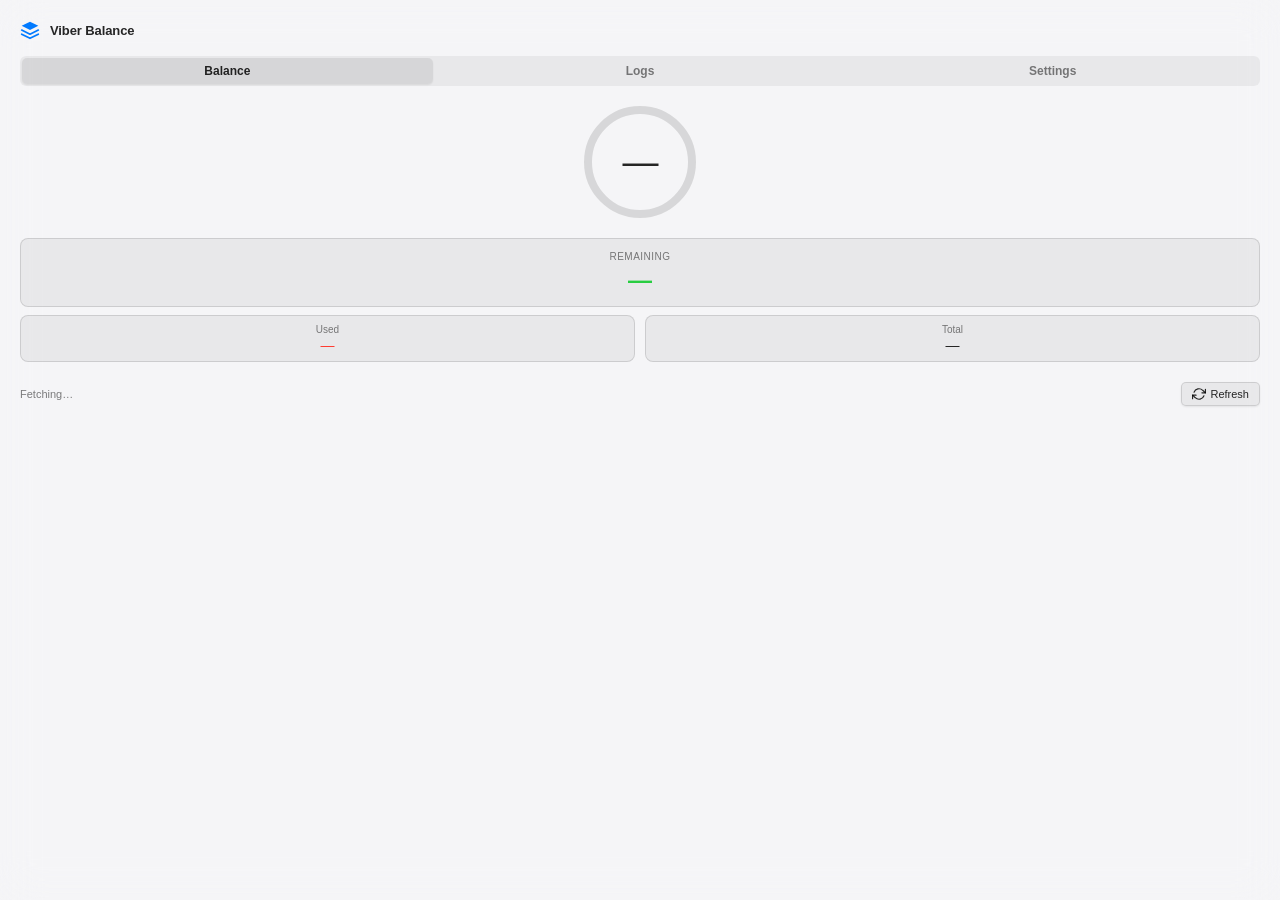
<file: src/index.html>
<!DOCTYPE html>
<html lang="en">
<head>
  <meta charset="UTF-8" />
  <meta name="viewport" content="width=device-width, initial-scale=1.0" />
  <title>Viber Balance</title>
  <link rel="stylesheet" href="styles.css" />
</head>
<body class="popup-body">
  <div class="popup-container">
    <div class="popup-header">
      <svg class="logo-icon" viewBox="0 0 24 24" fill="none" xmlns="http://www.w3.org/2000/svg">
        <path d="M12 2L2 7l10 5 10-5-10-5z" fill="var(--sys-blue)"/>
        <path d="M2 17l10 5 10-5M2 12l10 5 10-5" stroke="var(--sys-blue)" stroke-width="2" stroke-linecap="round" stroke-linejoin="round"/>
      </svg>
      <span class="app-title">Viber Balance</span>
    </div>

    <!-- Tab Bar -->
    <div class="tab-bar">
      <button class="tab-btn active" data-tab="balance">Balance</button>
      <button class="tab-btn" data-tab="logs">Logs</button>
      <button class="tab-btn" data-tab="settings">Settings</button>
    </div>

    <!-- ═══ Balance View ═══ -->
    <div class="tab-content active" id="view-balance">
      <div class="progress-ring-section">
        <svg class="progress-ring" width="120" height="120" viewBox="0 0 120 120">
          <circle class="progress-ring-bg" cx="60" cy="60" r="52" />
          <circle class="progress-ring-fill" id="progress-ring-fill" cx="60" cy="60" r="52" />
        </svg>
        <div class="pct-text" id="pct-text">—</div>
      </div>

      <div class="stats-hero">
        <div class="stat-box hero-stat">
          <div class="stat-label">Remaining</div>
          <div class="stat-value" id="stat-remaining">—</div>
        </div>
        <div class="stats-secondary">
          <div class="stat-box">
            <div class="stat-label">Used</div>
            <div class="stat-value used" id="stat-used">—</div>
          </div>
          <div class="stat-box">
            <div class="stat-label">Total</div>
            <div class="stat-value" id="stat-total">—</div>
          </div>
        </div>
      </div>

      <div class="reset-row" id="reset-row" style="display:none">
        <svg width="14" height="14" viewBox="0 0 24 24" fill="none" stroke="currentColor" stroke-width="2" stroke-linecap="round" stroke-linejoin="round">
          <circle cx="12" cy="12" r="10"></circle>
          <polyline points="12 6 12 12 16 14"></polyline>
        </svg>
        <span id="reset-text">—</span>
      </div>

      <!-- Usage Chart -->
      <div class="chart-section" id="usage-chart-section" style="display:none">
        <div class="chart-title">Daily Usage (7 days)</div>
        <div class="usage-chart" id="usage-chart"></div>
      </div>

      <!-- Model Breakdown -->
      <div class="chart-section" id="model-breakdown-section" style="display:none">
        <div class="chart-title">Cost by Model</div>
        <div class="model-breakdown" id="model-breakdown"></div>
      </div>

      <div class="footer-row">
        <span class="last-update" id="last-update">Fetching…</span>
        <button class="refresh-btn" id="btn-refresh">
          <svg width="14" height="14" viewBox="0 0 24 24" fill="none" stroke="currentColor" stroke-width="2" stroke-linecap="round" stroke-linejoin="round">
            <polyline points="23 4 23 10 17 10"></polyline>
            <polyline points="1 20 1 14 7 14"></polyline>
            <path d="M3.51 9a9 9 0 0 1 14.85-3.36L23 10M1 14l4.64 4.36A9 9 0 0 0 20.49 15"></path>
          </svg>
          Refresh
        </button>
      </div>
    </div>

    <!-- ═══ Logs View ═══ -->
    <div class="tab-content" id="view-logs">
      <!-- Filters + Export -->
      <div class="log-filters">
        <select id="filter-model" title="Filter by model">
          <option value="">All Models</option>
        </select>
        <select id="filter-time" title="Time range">
          <option value="">All Time</option>
          <option value="15m">Last 15 min</option>
          <option value="30m">Last 30 min</option>
          <option value="1h">Last 1 hour</option>
          <option value="3h">Last 3 hours</option>
          <option value="6h">Last 6 hours</option>
          <option value="today" selected>Today</option>
          <option value="24h">Last 24 hours</option>
          <option value="7d">Last 7 days</option>
          <option value="30d">Last 30 days</option>
          <option value="month">This month</option>
        </select>
        <button class="export-btn" id="btn-export" title="Export CSV">
          <svg width="12" height="12" viewBox="0 0 24 24" fill="none" stroke="currentColor" stroke-width="2" stroke-linecap="round" stroke-linejoin="round">
            <path d="M21 15v4a2 2 0 0 1-2 2H5a2 2 0 0 1-2-2v-4"></path>
            <polyline points="7 10 12 15 17 10"></polyline>
            <line x1="12" y1="15" x2="12" y2="3"></line>
          </svg>
          CSV
        </button>
      </div>

      <!-- Stats summary -->
      <div class="log-stats" id="log-stats" style="display:none">
        <div class="stat-box">
          <div class="stat-label">Requests</div>
          <div class="stat-value" id="stat-requests">—</div>
        </div>
        <div class="stat-box">
          <div class="stat-label">Tokens</div>
          <div class="stat-value" id="stat-tokens">—</div>
        </div>
        <div class="stat-box">
          <div class="stat-label">Cost</div>
          <div class="stat-value used" id="stat-cost">—</div>
        </div>
      </div>

      <!-- Log items -->
      <div class="log-list" id="log-list">
        <div class="log-empty">Loading…</div>
      </div>

      <!-- Pagination -->
      <div class="log-pagination" id="log-pagination">
        <button class="page-btn" id="btn-prev" disabled>← Prev</button>
        <span class="page-info" id="page-info">1 / 1</span>
        <button class="page-btn" id="btn-next" disabled>Next →</button>
      </div>
    </div>
    <!-- ═══ Settings View ═══ -->
    <div class="tab-content" id="view-settings">
      <div class="settings-container">
        <div class="form-group">
          <label for="api-server-select">API Server</label>
          <select id="api-server-select">
            <option value="https://viber.claudegateway.site">viber.claudegateway.site (default)</option>
            <option value="https://supperapi.geometrypink.dev">supperapi.geometrypink.dev</option>
            <option value="custom">Custom…</option>
          </select>
        </div>

        <div id="api-custom-url-group" class="form-group" style="display:none">
          <label for="api-custom-url">Custom API URL</label>
          <input type="text" id="api-custom-url" placeholder="https://your-server.example.com" autocomplete="off" />
        </div>

        <div class="form-group">
          <label for="token-input">API Token</label>
          <div class="token-wrap">
            <input type="password" id="token-input" placeholder="Paste your Bearer token…" autocomplete="off" />
            <button class="toggle-btn" id="toggle-token" title="Toggle visibility">
              <svg id="eye-icon" width="16" height="16" viewBox="0 0 24 24" fill="none" stroke="currentColor" stroke-width="2" stroke-linecap="round" stroke-linejoin="round">
                <path d="M1 12s4-8 11-8 11 8 11 8-4 8-11 8-11-8-11-8z"></path>
                <circle cx="12" cy="12" r="3"></circle>
              </svg>
            </button>
          </div>
        </div>

        <div class="form-group">
          <label for="interval-input">Refresh Interval (min)</label>
          <input type="number" id="interval-input" min="1" max="60" value="5" />
        </div>

        <div class="form-group checkbox-group">
          <label class="checkbox-label">
            <input type="checkbox" id="show-text-check" checked />
            <span>Show % in global status bar</span>
          </label>
        </div>

        <div class="form-group">
          <label for="theme-select">Theme</label>
          <select id="theme-select">
            <option value="system">System</option>
            <option value="light">Light</option>
            <option value="dark">Dark</option>
          </select>
        </div>

        <div class="form-group">
          <label for="alert-threshold">Alert When Balance Below (%)</label>
          <input type="number" id="alert-threshold" min="0" max="100" value="20" />
        </div>

        <div class="form-group checkbox-group">
          <label class="checkbox-label">
            <input type="checkbox" id="auto-start-check" />
            <span>Launch at login</span>
          </label>
        </div>

        <div class="settings-actions">
          <button class="btn-save" id="btn-save">Save &amp; Apply</button>
        </div>

        <div class="save-status" id="save-status"></div>
      </div>
    </div>
  </div>

  <script src="popup.js"></script>
</body>
</html>
</file>
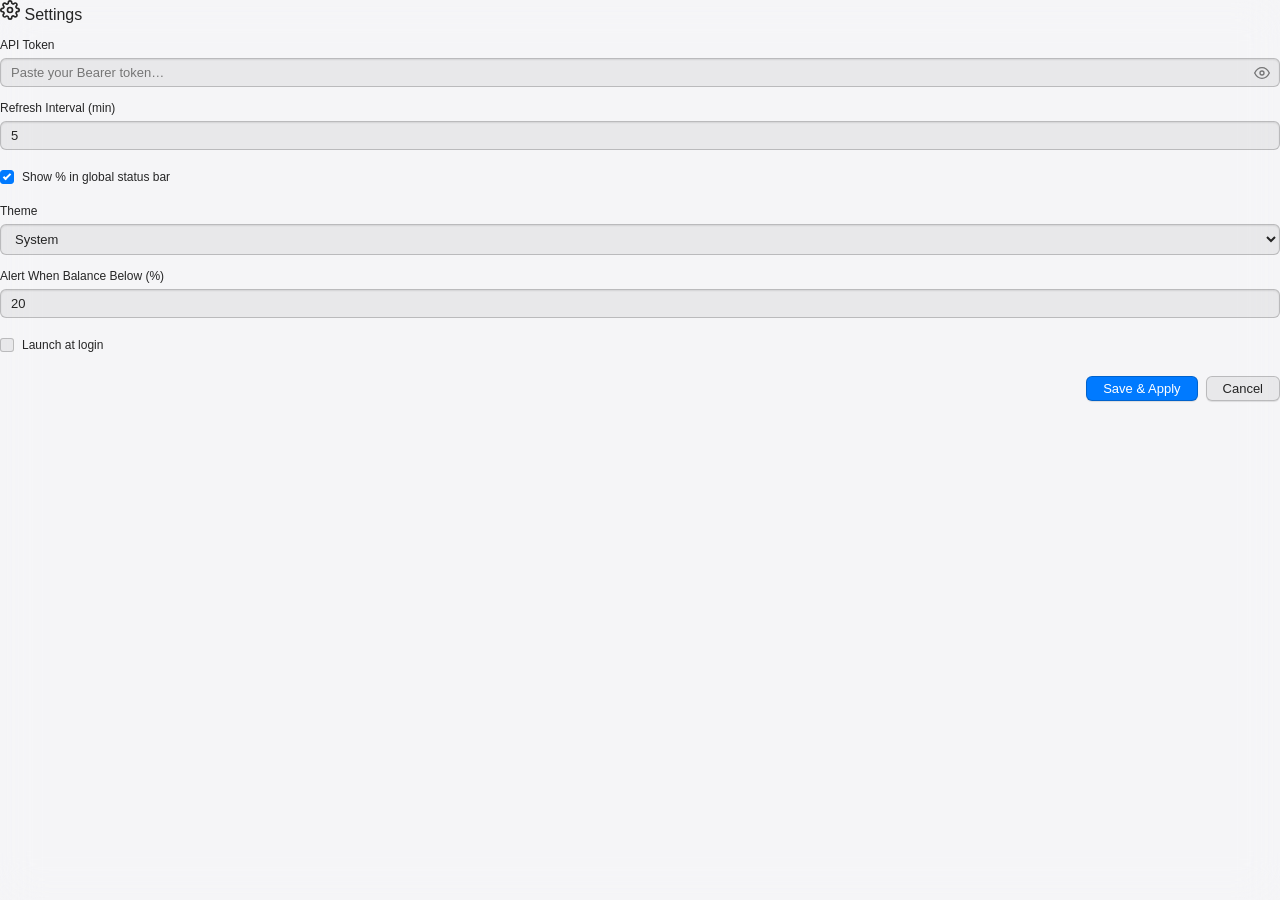
<file: src/settings.html>
<!DOCTYPE html>
<html lang="en">
<head>
  <meta charset="UTF-8" />
  <meta name="viewport" content="width=device-width, initial-scale=1.0" />
  <title>Settings — Viber Balance</title>
  <link rel="stylesheet" href="styles.css" />
</head>
<body class="settings-body">
  <div class="settings-container">
    <div class="settings-header">
      <svg class="settings-icon" width="20" height="20" viewBox="0 0 24 24" fill="none" stroke="currentColor" stroke-width="2" stroke-linecap="round" stroke-linejoin="round">
        <circle cx="12" cy="12" r="3"></circle>
        <path d="M19.4 15a1.65 1.65 0 0 0 .33 1.82l.06.06a2 2 0 0 1 0 2.83 2 2 0 0 1-2.83 0l-.06-.06a1.65 1.65 0 0 0-1.82-.33 1.65 1.65 0 0 0-1 1.51V21a2 2 0 0 1-2 2 2 2 0 0 1-2-2v-.09A1.65 1.65 0 0 0 9 19.4a1.65 1.65 0 0 0-1.82.33l-.06.06a2 2 0 0 1-2.83 0 2 2 0 0 1 0-2.83l.06-.06a1.65 1.65 0 0 0 .33-1.82 1.65 1.65 0 0 0-1.51-1H3a2 2 0 0 1-2-2 2 2 0 0 1 2-2h.09A1.65 1.65 0 0 0 4.6 9a1.65 1.65 0 0 0-.33-1.82l-.06-.06a2 2 0 0 1 0-2.83 2 2 0 0 1 2.83 0l.06.06a1.65 1.65 0 0 0 1.82.33H9a1.65 1.65 0 0 0 1-1.51V3a2 2 0 0 1 2-2 2 2 0 0 1 2 2v.09a1.65 1.65 0 0 0 1 1.51 1.65 1.65 0 0 0 1.82-.33l.06-.06a2 2 0 0 1 2.83 0 2 2 0 0 1 0 2.83l-.06.06a1.65 1.65 0 0 0-.33 1.82V9a1.65 1.65 0 0 0 1.51 1H21a2 2 0 0 1 2 2 2 2 0 0 1-2 2h-.09a1.65 1.65 0 0 0-1.51 1z"></path>
      </svg>
      <span class="settings-title-text">Settings</span>

    </div>

    <div class="form-group">
      <label for="token-input">API Token</label>
      <div class="token-wrap">
        <input type="password" id="token-input" placeholder="Paste your Bearer token…" autocomplete="off" />
        <button class="toggle-btn" id="toggle-token" title="Toggle visibility">
          <svg id="eye-icon" width="16" height="16" viewBox="0 0 24 24" fill="none" stroke="currentColor" stroke-width="2" stroke-linecap="round" stroke-linejoin="round">
            <path d="M1 12s4-8 11-8 11 8 11 8-4 8-11 8-11-8-11-8z"></path>
            <circle cx="12" cy="12" r="3"></circle>
          </svg>
        </button>
      </div>
    </div>

    <div class="form-group">
      <label for="interval-input">Refresh Interval (min)</label>
      <input type="number" id="interval-input" min="1" max="60" value="5" />
    </div>

    <div class="form-group checkbox-group">
      <label class="checkbox-label">
        <input type="checkbox" id="show-text-check" checked />
        <span>Show % in global status bar</span>
      </label>
    </div>

    <div class="form-group">
      <label for="theme-select">Theme</label>
      <select id="theme-select">
        <option value="system">System</option>
        <option value="light">Light</option>
        <option value="dark">Dark</option>
      </select>
    </div>

    <div class="form-group">
      <label for="alert-threshold">Alert When Balance Below (%)</label>
      <input type="number" id="alert-threshold" min="0" max="100" value="20" />
    </div>

    <div class="form-group checkbox-group">
      <label class="checkbox-label">
        <input type="checkbox" id="auto-start-check" />
        <span>Launch at login</span>
      </label>
    </div>

    <div class="settings-actions">
      <button class="btn-save" id="btn-save">Save &amp; Apply</button>
      <button class="btn-cancel" id="btn-cancel">Cancel</button>
    </div>

    <div class="save-status" id="save-status"></div>
  </div>
  <script src="settings.js"></script>
</body>
</html>
</file>
<file: src/styles.css>
/* macOS Native Styled CSS */
*, *::before, *::after { box-sizing: border-box; margin: 0; padding: 0; }

:root {
  --text-main: rgba(255, 255, 255, 0.9);
  --text-muted: rgba(255, 255, 255, 0.55);
  
  --surface: rgba(255, 255, 255, 0.1);
  --surface-hover: rgba(255, 255, 255, 0.15);
  --surface-active: rgba(255, 255, 255, 0.2);
  
  --border: rgba(255, 255, 255, 0.15);
  --border-strong: rgba(255, 255, 255, 0.25);
  
  --sys-blue: #0A84FF;
  --sys-green: #30D158;
  --sys-orange: #FF9F0A;
  --sys-red: #FF453A;
  
  --shadow-sm: 0 1px 2px rgba(0, 0, 0, 0.2);
}

html, body {
  height: 100%;
  width: 100%;
}

body {
  font-family: -apple-system, BlinkMacSystemFont, "Segoe UI", Roboto, Helvetica, Arial, sans-serif;
  background: #1e1e1e;
  backdrop-filter: blur(20px);
  -webkit-backdrop-filter: blur(20px);
  color: var(--text-main);
  -webkit-font-smoothing: antialiased;
  user-select: none;
  -webkit-user-select: none;
  cursor: default;
  overflow-y: auto;
  overflow-x: hidden;
  margin: 0;
}

/* ── POPUP ─────────────────────────────── */
.popup-body { width: 100%; min-height: 100%; }

.popup-container {
  padding: 20px;
  display: flex;
  flex-direction: column;
  gap: 16px;
  height: 100%;
  box-sizing: border-box;
}

/* Tab Bar */
.tab-bar {
  display: flex;
  gap: 2px;
  background: var(--surface);
  border-radius: 6px;
  padding: 2px;
}
.tab-btn {
  flex: 1;
  background: transparent;
  border: none;
  color: var(--text-muted);
  font-size: 12px;
  font-weight: 600;
  padding: 6px 0;
  border-radius: 5px;
  cursor: default;
  transition: all 0.15s;
}
.tab-btn:hover { color: var(--text-main); }
.tab-btn.active {
  background: var(--surface-hover);
  color: var(--text-main);
  box-shadow: var(--shadow-sm);
}

/* Tab content */
.tab-content {
  display: none;
  flex-direction: column;
  gap: 16px;
}
.tab-content.active {
  display: flex;
}

/* ── LOG FILTERS ───────────────────────── */
.log-filters {
  display: flex;
  gap: 6px;
}
.log-filters select,
.log-filters input[type="date"] {
  flex: 1;
  background: var(--surface);
  border: 1px solid var(--border);
  border-radius: 6px;
  color: var(--text-main);
  font-size: 10px;
  padding: 4px 6px;
  outline: none;
  font-family: inherit;
  min-width: 0;
}
.log-filters select:focus {
  border-color: var(--sys-blue);
}

/* ── LOG STATS ─────────────────────────── */
.log-stats {
  display: flex;
  gap: 8px;
}
.log-stats .stat-box {
  flex: 1;
  padding: 6px;
}
.log-stats .stat-label { font-size: 9px; }
.log-stats .stat-value { font-size: 12px; }

/* ── LOG LIST ──────────────────────────── */
.log-list {
  display: flex;
  flex-direction: column;
  gap: 4px;
  max-height: 260px;
  overflow-y: auto;
  overflow-x: hidden;
  scrollbar-width: thin;
  scrollbar-color: var(--border) transparent;
}
.log-list::-webkit-scrollbar { width: 4px; }
.log-list::-webkit-scrollbar-track { background: transparent; }
.log-list::-webkit-scrollbar-thumb { background: var(--border); border-radius: 4px; }

.log-empty {
  text-align: center;
  color: var(--text-muted);
  font-size: 12px;
  padding: 24px 0;
}

.log-item {
  background: var(--surface);
  border: 1px solid var(--border);
  border-radius: 6px;
  padding: 7px 9px;
  transition: background 0.1s;
}
.log-item:hover { background: var(--surface-hover); }

.log-item-top {
  display: flex;
  justify-content: space-between;
  align-items: center;
  margin-bottom: 2px;
}
.log-model {
  font-size: 11px;
  font-weight: 600;
  color: var(--sys-blue);
}
.log-cost {
  font-size: 11px;
  font-weight: 500;
  color: var(--sys-orange);
}

.log-item-bottom {
  display: flex;
  justify-content: space-between;
  align-items: center;
}
.log-tokens {
  font-size: 10px;
  color: var(--text-muted);
}
.log-time {
  font-size: 10px;
  color: var(--text-muted);
}

.log-item.log-error {
  border-color: rgba(255, 69, 58, 0.3);
}
.log-content {
  font-size: 10px;
  color: var(--sys-red);
  margin-top: 3px;
  opacity: 0.85;
}

/* ── LOG PAGINATION ────────────────────── */
.log-pagination {
  display: flex;
  align-items: center;
  justify-content: space-between;
  gap: 8px;
}
.page-btn {
  background: var(--surface);
  border: 1px solid var(--border);
  color: var(--text-main);
  font-size: 10px;
  font-weight: 500;
  padding: 3px 10px;
  border-radius: 5px;
  cursor: default;
  transition: background 0.1s;
}
.page-btn:hover:not(:disabled) { background: var(--surface-hover); }
.page-btn:active:not(:disabled) { background: var(--surface-active); }
.page-btn:disabled { opacity: 0.35; }
.page-info {
  font-size: 11px;
  color: var(--text-muted);
}

/* Header */
.popup-header {
  display: flex;
  align-items: center;
  gap: 10px;
}

.logo-icon { 
  width: 20px; 
  height: 20px; 
  color: var(--sys-blue);
}

.app-title { 
  font-size: 13px; 
  font-weight: 600; 
  flex: 1; 
  color: var(--text-main);
  letter-spacing: -0.1px;
}

.icon-btn {
  background: transparent;
  border: none;
  color: var(--text-muted);
  width: 24px;
  height: 24px;
  display: flex;
  align-items: center;
  justify-content: center;
  border-radius: 6px;
  cursor: default;
  transition: all 0.15s;
}
.icon-btn:hover { 
  color: var(--text-main); 
  background: var(--surface);
}
.icon-btn:active {
  background: var(--surface-active);
}



/* Progress Ring Section */
.progress-ring-section {
  display: flex;
  align-items: center;
  justify-content: center;
  position: relative;
  width: 120px;
  height: 120px;
  margin: 0 auto;
}

.progress-ring {
  transform: rotate(-90deg);
}

.progress-ring-bg {
  fill: none;
  stroke: var(--border);
  stroke-width: 8;
}

.progress-ring-fill {
  fill: none;
  stroke: var(--sys-green);
  stroke-width: 8;
  stroke-linecap: round;
  stroke-dasharray: 326.73;
  stroke-dashoffset: 326.73;
  transition: stroke-dashoffset 0.6s ease, stroke 0.3s ease;
}

.progress-ring-section .pct-text {
  position: absolute;
  top: 50%;
  left: 50%;
  transform: translate(-50%, -50%);
  font-size: 36px;
  font-weight: 300;
  letter-spacing: -1px;
  color: var(--text-main);
  text-align: center;
}

/* Stats */
.stats-hero {
  display: flex;
  flex-direction: column;
  gap: 8px;
}
.stat-box {
  background: var(--surface);
  border: 1px solid var(--border);
  border-radius: 8px;
  padding: 8px;
  text-align: center;
}
.hero-stat {
  padding: 12px 8px;
}
.hero-stat .stat-label {
  font-size: 10px;
  color: var(--text-muted);
  font-weight: 500;
  margin-bottom: 4px;
  text-transform: uppercase;
  letter-spacing: 0.5px;
}
.hero-stat .stat-value {
  font-size: 24px;
  font-weight: 600;
  color: var(--sys-green);
}
.stats-secondary {
  display: flex;
  gap: 10px;
}
.stats-secondary .stat-box {
  flex: 1;
}
.stats-secondary .stat-label {
  font-size: 10px;
  color: var(--text-muted);
  margin-bottom: 2px;
  font-weight: 500;
}
.stats-secondary .stat-value {
  font-size: 14px;
  font-weight: 500;
}
.stat-label {
  font-size: 10px;
  color: var(--text-muted);
  margin-bottom: 2px;
  font-weight: 500;
}
.stat-value {
  font-size: 14px;
  font-weight: 500;
}
.stat-value.used { color: var(--sys-red); }

/* Reset countdown */
.reset-row {
  display: flex;
  align-items: center;
  gap: 8px;
  padding: 6px 10px;
  background: var(--surface);
  border: 1px solid var(--border);
  border-radius: 8px;
  font-size: 11px;
  color: var(--text-muted);
}
.reset-row svg {
  flex-shrink: 0;
  color: var(--sys-orange);
}

/* Footer */
.footer-row {
  display: flex;
  align-items: center;
  justify-content: space-between;
  padding-top: 4px;
}
.last-update {
  font-size: 11px;
  color: var(--text-muted);
}
.refresh-btn {
  background: var(--surface);
  border: 1px solid var(--border);
  color: var(--text-main);
  font-size: 11px;
  font-weight: 500;
  padding: 4px 10px;
  border-radius: 5px;
  cursor: default;
  display: flex;
  align-items: center;
  gap: 4px;
  box-shadow: var(--shadow-sm);
  transition: background 0.1s;
}
.refresh-btn:hover { background: var(--surface-hover); }
.refresh-btn:active { background: var(--surface-active); }

/* ── SETTINGS ───────────────────────────── */
.settings-container {
  display: flex;
  flex-direction: column;
  gap: 14px;
}

.form-group {
  display: flex;
  flex-direction: column;
  gap: 6px;
}

/* macOS Cocoa styled form labels */
.form-group label {
  font-size: 12px;
  color: var(--text-main);
  font-weight: 500;
}

/* macOS Cocoa styled text inputs */
.form-group input[type="password"],
.form-group input[type="text"],
.form-group input[type="number"] {
  background: var(--surface);
  border: 1px solid var(--border-strong);
  border-radius: 6px;
  color: var(--text-main);
  font-size: 13px;
  padding: 6px 10px;
  width: 100%;
  outline: none;
  font-family: inherit;
  box-shadow: inset 0 1px 2px rgba(0,0,0,0.1);
  transition: border-color 0.1s, box-shadow 0.1s;
}
.form-group input:focus { 
  border-color: var(--sys-blue);
  box-shadow: 0 0 0 3px rgba(10, 132, 255, 0.3), inset 0 1px 2px rgba(0,0,0,0.1);
}

.token-wrap { position: relative; }
.token-wrap input { padding-right: 36px; font-family: monospace; }
.toggle-btn {
  position: absolute;
  right: 6px; top: 50%;
  transform: translateY(-50%);
  background: transparent; 
  border: none;
  width: 24px; height: 24px;
  display: flex; align-items: center; justify-content: center;
  color: var(--text-muted); 
  border-radius: 4px;
  transition: all 0.15s;
}
.toggle-btn:hover { background: var(--surface); color: var(--text-main); }
.toggle-btn:active { background: var(--surface-active); }

/* macOS Checkbox styling */
.checkbox-group { 
  flex-direction: row; 
  align-items: center; 
  padding: 6px 0;
}
.checkbox-label {
  display: flex;
  align-items: center;
  gap: 8px;
  font-size: 13px;
  color: var(--text-main);
}
.checkbox-label input[type="checkbox"] { 
  appearance: none;
  -webkit-appearance: none;
  width: 14px; 
  height: 14px; 
  border: 1px solid var(--border-strong);
  border-radius: 3px;
  background: var(--surface);
  position: relative;
  transition: all 0.1s;
}
.checkbox-label input[type="checkbox"]:checked {
  background: var(--sys-blue);
  border-color: var(--sys-blue);
}
.checkbox-label input[type="checkbox"]:checked::after {
  content: '';
  position: absolute;
  left: 4px; top: 1px;
  width: 4px; height: 8px;
  border: solid white;
  border-width: 0 2px 2px 0;
  transform: rotate(45deg);
}

/* macOS button styling */
.settings-actions { display: flex; justify-content: flex-end; gap: 8px; margin-top: 4px; }
.btn-save {
  background: var(--sys-blue);
  border: 1px solid rgba(0,0,0,0.2);
  color: #fff;
  font-size: 13px;
  font-weight: 500;
  padding: 4px 16px;
  border-radius: 6px;
  box-shadow: 0 1px 1px rgba(0,0,0,0.1);
  transition: filter 0.1s;
}
.btn-save:hover { filter: brightness(1.1); }
.btn-save:active { filter: brightness(0.85); }

.btn-cancel {
  background: var(--surface);
  border: 1px solid var(--border-strong);
  color: var(--text-main);
  font-size: 13px;
  font-weight: 500;
  padding: 4px 16px;
  border-radius: 6px;
  box-shadow: 0 1px 1px rgba(0,0,0,0.1);
  transition: background 0.1s;
}
.btn-cancel:hover { background: var(--surface-hover); }
.btn-cancel:active { background: var(--surface-active); }

/* Save status */
.save-status { 
  font-size: 12px; 
  color: var(--text-muted); 
  min-height: 16px; 
  text-align: center; 
}
.save-status.success { color: var(--sys-green); }

/* ── SELECT STYLING ────────────────────── */
.form-group select {
  background: var(--surface);
  border: 1px solid var(--border-strong);
  border-radius: 6px;
  color: var(--text-main);
  font-size: 13px;
  padding: 6px 10px;
  width: 100%;
  outline: none;
  font-family: inherit;
  box-shadow: inset 0 1px 2px rgba(0,0,0,0.1);
  transition: border-color 0.1s, box-shadow 0.1s;
  cursor: default;
}
.form-group select:focus {
  border-color: var(--sys-blue);
  box-shadow: 0 0 0 3px rgba(10, 132, 255, 0.3), inset 0 1px 2px rgba(0,0,0,0.1);
}

/* ── EXPORT BUTTON ─────────────────────── */
.log-actions {
  display: flex;
  justify-content: flex-end;
  gap: 6px;
}
.export-btn {
  background: var(--surface);
  border: 1px solid var(--border);
  color: var(--text-main);
  font-size: 10px;
  font-weight: 500;
  padding: 3px 10px;
  border-radius: 5px;
  cursor: default;
  display: flex;
  align-items: center;
  gap: 4px;
  transition: background 0.1s;
}
.export-btn:hover { background: var(--surface-hover); }
.export-btn:active { background: var(--surface-active); }

/* ── MODEL BREAKDOWN ───────────────────── */
.model-breakdown {
  display: flex;
  flex-direction: column;
  gap: 6px;
}
.model-bar-item {
  display: flex;
  flex-direction: column;
  gap: 3px;
}
.model-bar-header {
  display: flex;
  justify-content: space-between;
  align-items: center;
}
.model-bar-name {
  font-size: 10px;
  font-weight: 600;
  color: var(--text-main);
}
.model-bar-cost {
  font-size: 10px;
  color: var(--sys-orange);
  font-weight: 500;
}
.model-bar-track {
  height: 6px;
  background: var(--surface);
  border-radius: 3px;
  overflow: hidden;
}
.model-bar-fill {
  height: 100%;
  border-radius: 3px;
  background: var(--sys-blue);
  transition: width 0.3s ease;
}

/* ── USAGE CHART ───────────────────────── */
.usage-chart {
  display: flex;
  align-items: flex-end;
  gap: 3px;
  height: 60px;
  padding: 4px 0;
}
.chart-bar-wrap {
  flex: 1;
  display: flex;
  flex-direction: column;
  align-items: center;
  gap: 2px;
  height: 100%;
  justify-content: flex-end;
}
.chart-bar {
  width: 100%;
  min-height: 2px;
  background: var(--sys-blue);
  border-radius: 2px 2px 0 0;
  transition: height 0.3s ease;
  opacity: 0.8;
}
.chart-bar:hover { opacity: 1; }
.chart-bar-label {
  font-size: 8px;
  color: var(--text-muted);
  white-space: nowrap;
}
.chart-section {
  background: var(--surface);
  border: 1px solid var(--border);
  border-radius: 8px;
  padding: 8px 10px;
}
.chart-title {
  font-size: 10px;
  font-weight: 600;
  color: var(--text-muted);
  margin-bottom: 6px;
}

/* ── LIGHT THEME ───────────────────────── */
@media (prefers-color-scheme: light) {
  :root:not(.theme-dark) {
    --text-main: rgba(0, 0, 0, 0.85);
    --text-muted: rgba(0, 0, 0, 0.5);
    --surface: rgba(0, 0, 0, 0.05);
    --surface-hover: rgba(0, 0, 0, 0.08);
    --surface-active: rgba(0, 0, 0, 0.12);
    --border: rgba(0, 0, 0, 0.12);
    --border-strong: rgba(0, 0, 0, 0.2);
    --sys-blue: #007AFF;
    --sys-green: #28CD41;
    --sys-orange: #FF9500;
    --sys-red: #FF3B30;
    --shadow-sm: 0 1px 2px rgba(0, 0, 0, 0.08);
  }
  :root:not(.theme-dark) body {
    background: #f5f5f7;
  }
}

.theme-light {
  --text-main: rgba(0, 0, 0, 0.85);
  --text-muted: rgba(0, 0, 0, 0.5);
  --surface: rgba(0, 0, 0, 0.05);
  --surface-hover: rgba(0, 0, 0, 0.08);
  --surface-active: rgba(0, 0, 0, 0.12);
  --border: rgba(0, 0, 0, 0.12);
  --border-strong: rgba(0, 0, 0, 0.2);
  --sys-blue: #007AFF;
  --sys-green: #28CD41;
  --sys-orange: #FF9500;
  --sys-red: #FF3B30;
  --shadow-sm: 0 1px 2px rgba(0, 0, 0, 0.08);
}
.theme-light body {
  background: #f5f5f7;
}
</file>
